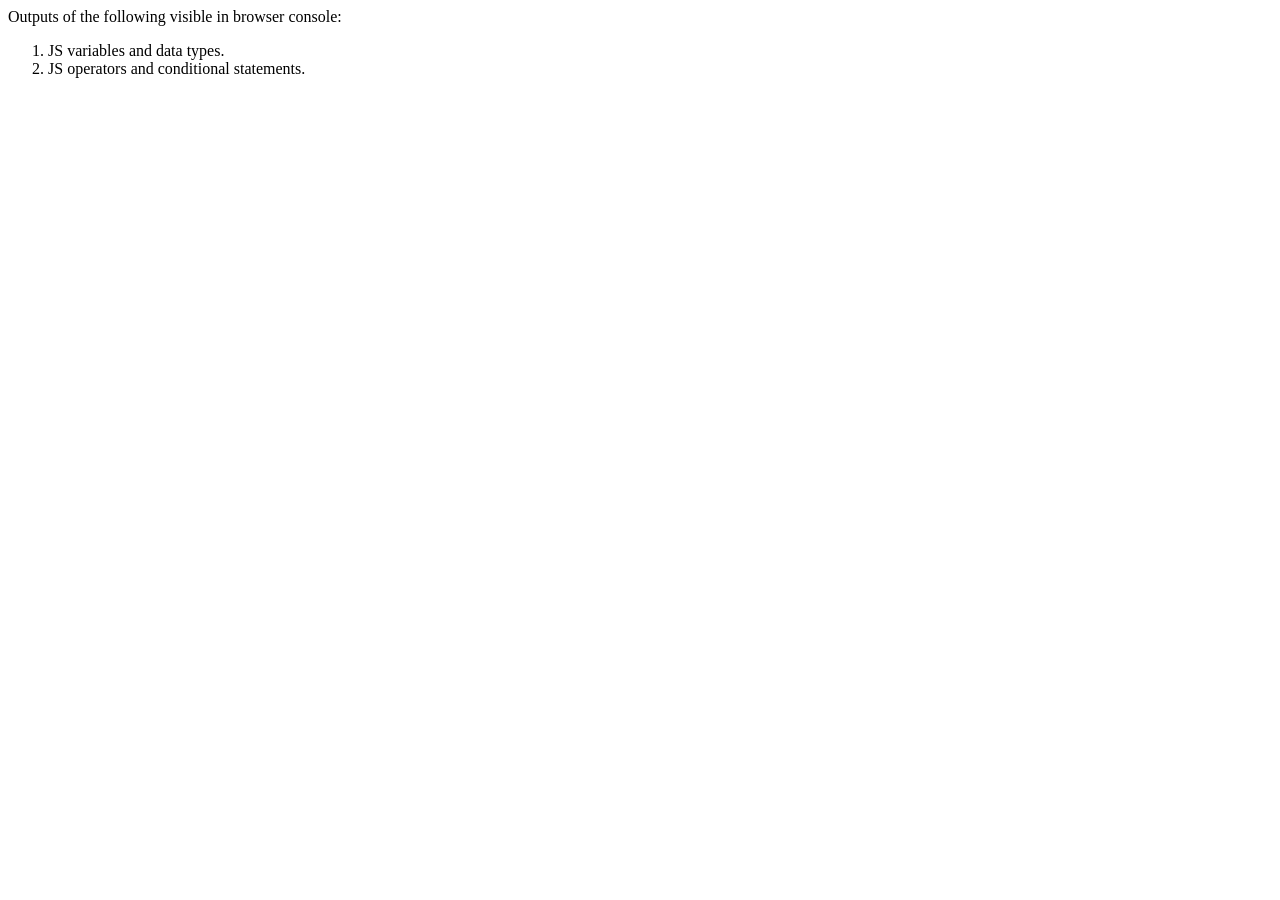
<file: javascript/index.html>
<!DOCTYPE html>
<html lang="en">
<head>
    <meta charset="UTF-8">
    <meta name="viewport" content="width=device-width, initial-scale=1.0">
    <title>Document</title>
</head>
<body>
    Outputs of the following visible in browser console: <br>
    <script src="basics.js"></script>
    <ol>
        <li>JS variables and data types.</li>
        <li>JS operators and conditional statements.</li>
    </ol>     
    
    
</body>
</html>
</file>
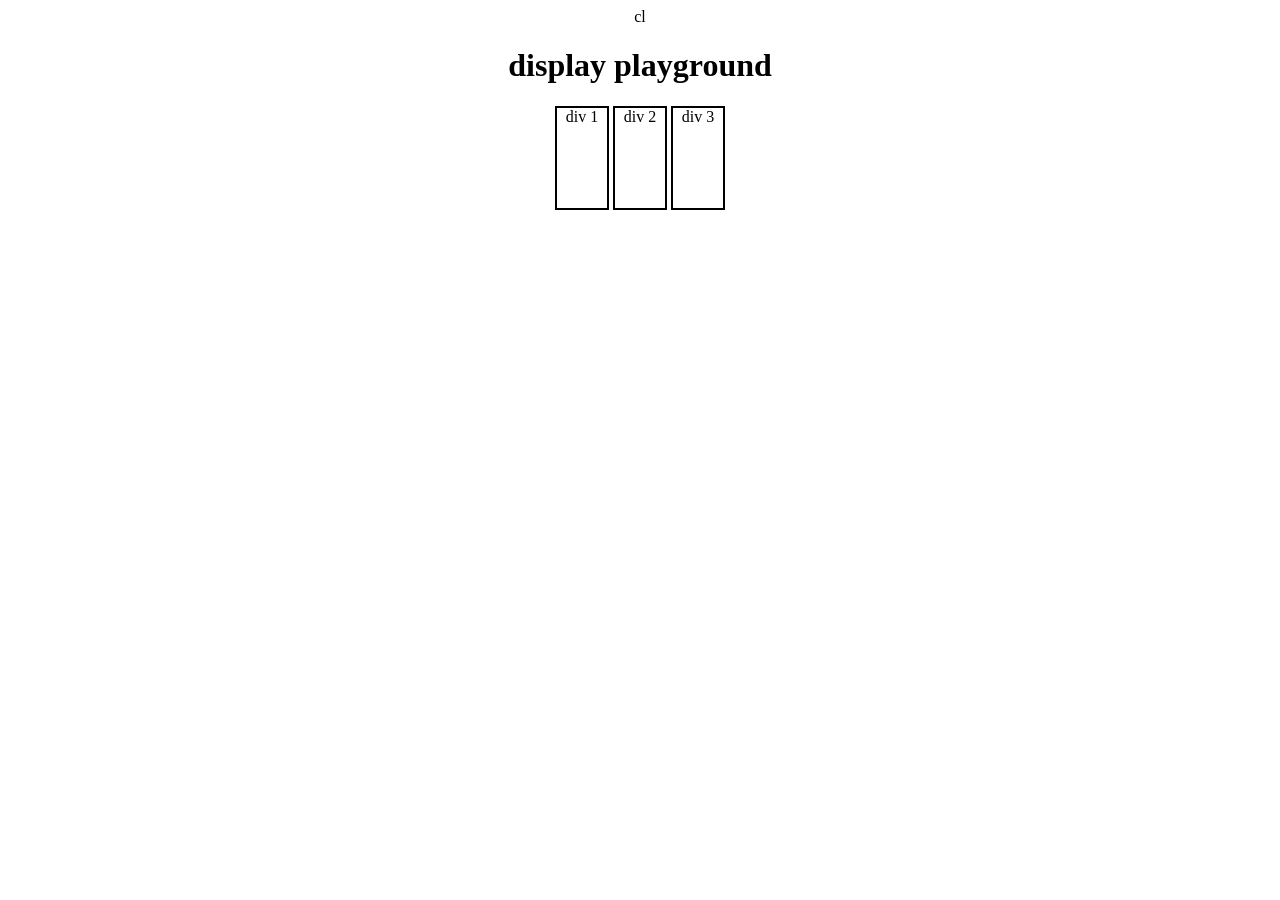
<file: html,css/css level 2.html>
cl<!DOCTYPE html>
<html lang="en">
<head>
    <meta charset="UTF-8">
    <meta name="viewport" content="width=device-width, initial-scale=1.0">
    <title>css lvl 4</title>
    <link rel="stylesheet" href="lvl4.css">
</head>
<body>
    <h1>display playground</h1>
    <div id="box1">div 1</div>
    <div id="box2">div 2</div>
    <div id="box3">div 3</div>
   
</body>
</html>
</file>
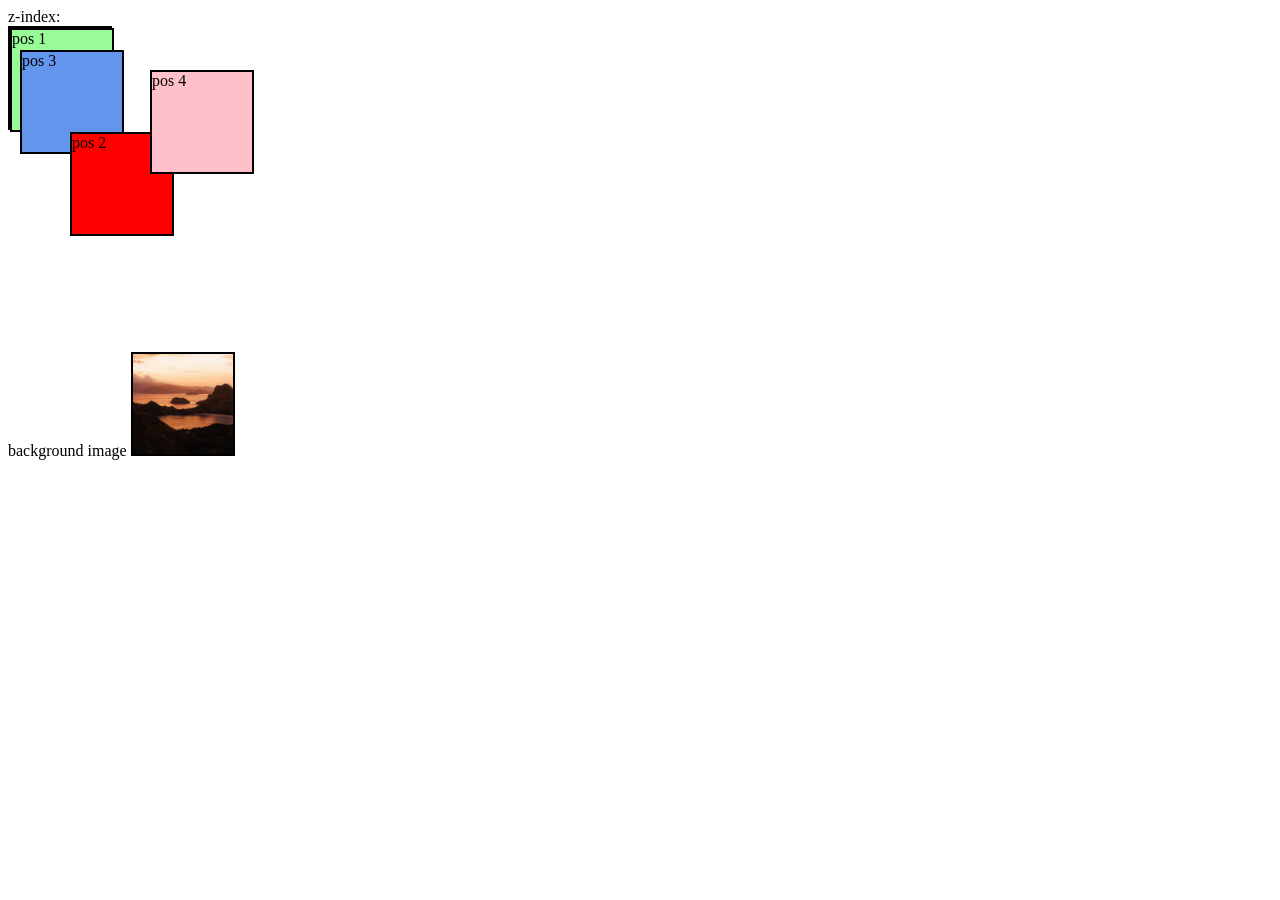
<file: html,css/css lvl 3.html>
<!DOCTYPE html>
<html lang="en">
<head>
    <meta charset="UTF-8">
    <meta name="viewport" content="width=device-width, initial-scale=1.0">
    <title>Document</title>
    <link rel="stylesheet" href="lvl3.css">
</head>
<body> 
    <!-- unit % -->
    <!-- <div id="box1"> 
        <div id="box2"> box 2</div>
    </div>

    <hr>

    unit em
     <div id="box3"> 
        <div id="box4"> box 4</div>
    </div>

    <hr>
    vh:relative to 1% viewport height <br>
    vw: .................. viewport width

    <hr> -->

    <!-- <h3>position playground</h3>
    
    <div id="play4" style="background-color: pink"> pos 4 </div>
   
    Lorem ipsum dolor sit amet, consectetur adipisicing elit. Aspernatur quia rerum exercitationem adipisci laborum delectus odit sit deleniti magnam. Nostrum amet cum ipsum necessitatibus ab labore, est perferendis beatae atque.
    Dolorum, magnam. Assumenda minima, sit ducimus cumque culpa labore! Iusto, praesentium possimus rerum doloribus temporibus, a voluptates cupiditate molestiae fuga nihil, ipsum nisi amet odit delectus quod molestias exercitationem repellat?
    Ipsum soluta enim non incidunt quas officiis corrupti debitis similique consectetur porro, qui amet a veniam? Impedit autem nisi reprehenderit sed maxime? Adipisci deserunt esse velit magni voluptas laborum et.

    <br>
    <div id="play1" style="background-color: palegreen;"> pos 1 </div>
    <div id="play2" style="background-color:red"> pos 2 </div>
    <div id="play3" style="background-color: cornflowerblue "> pos 3 </div>
    <p>Lorem ipsum dolor sit amet consectetur adipisicing elit. Saepe possimus ex perspiciatis, facere dolor aliquid, officiis expedita vel dolorum blanditiis adipisci, aspernatur quidem molestias delectus! Inventore voluptatem reiciendis vitae facere.
    Harum, doloribus pariatur. Fuga delectus eius blanditiis cumque quae tempora placeat facilis molestiae. Sunt corporis, rem, similique odio nulla exercitationem nemo, distinctio fuga magnam impedit inventore quae? Possimus, fuga magnam.
    Repellendus et ea distinctio accusantium ducimus possimus sint ullam incidunt! Qui, ex explicabo.</p>
     -->
  
z-index: <br>
<div>
<div id="play1" style="background-color: palegreen;"> pos 1 </div>
<div id="play2" style="background-color:red"> pos 2 </div>
<div id="play3" style="background-color: cornflowerblue "> pos 3 </div>
<div id="play4" style="background-color: pink"> pos 4 </div>
</div>
<br>
background image
    <div id="img"></div>

</body>
</html>
</file>
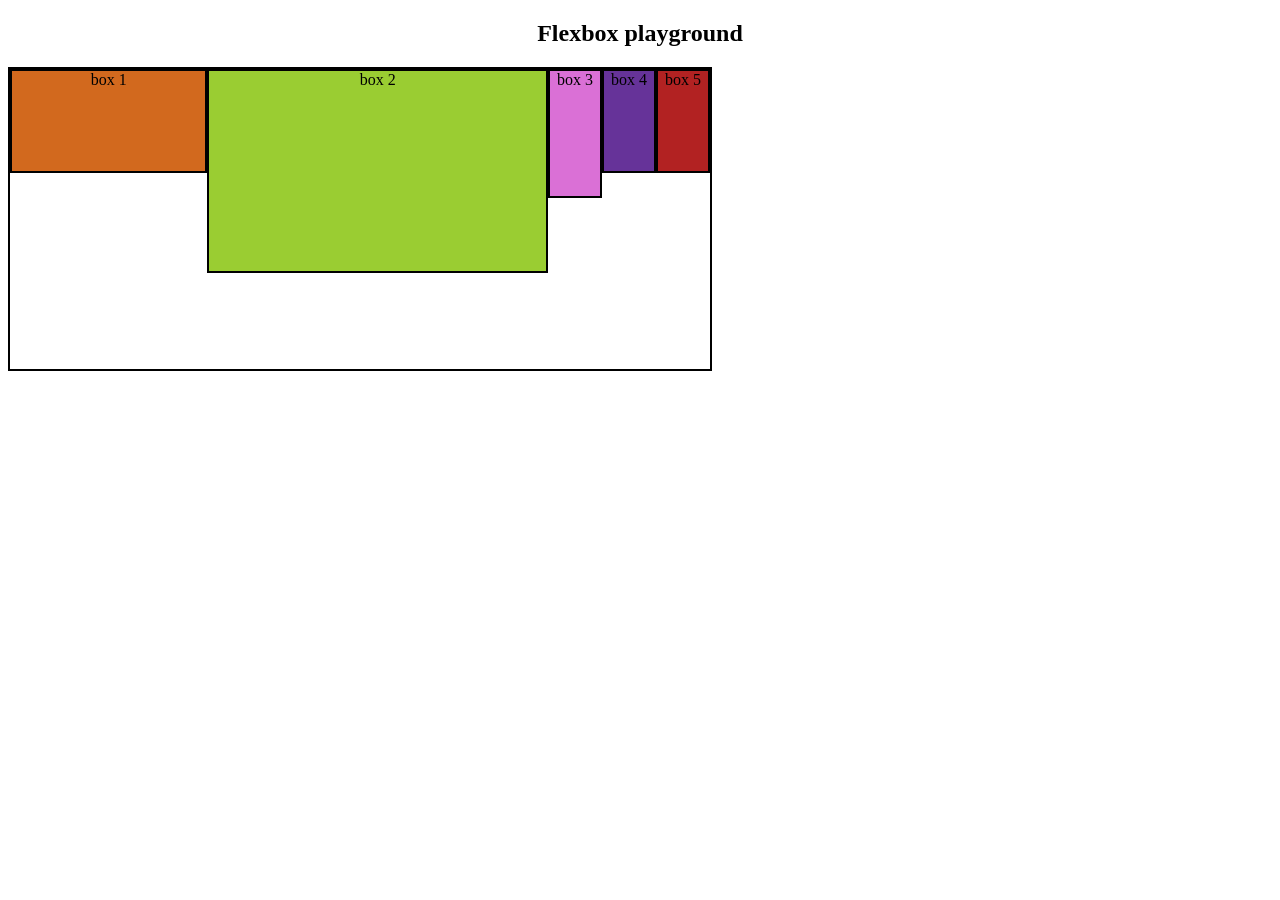
<file: html,css/css lvl 4.html>
<!DOCTYPE html>
<html lang="en">
<head>
    <meta charset="UTF-8">
    <meta name="viewport" content="width=device-width, initial-scale=1.0">
    <title>level 4 css practice</title>
     <link rel="stylesheet" href="lvl4.css">
</head>
<body>
    <h2>Flexbox playground </h2>
    <div id="container">
        <div id="b1"> box 1 </div>
        <div id="b2"> box 2 </div>
        <div id="b3"> box 3 </div>
        <div id="b4"> box 4 </div>
        <div id="b5"> box 5 </div>
</div>
</body>
</html>
</file>
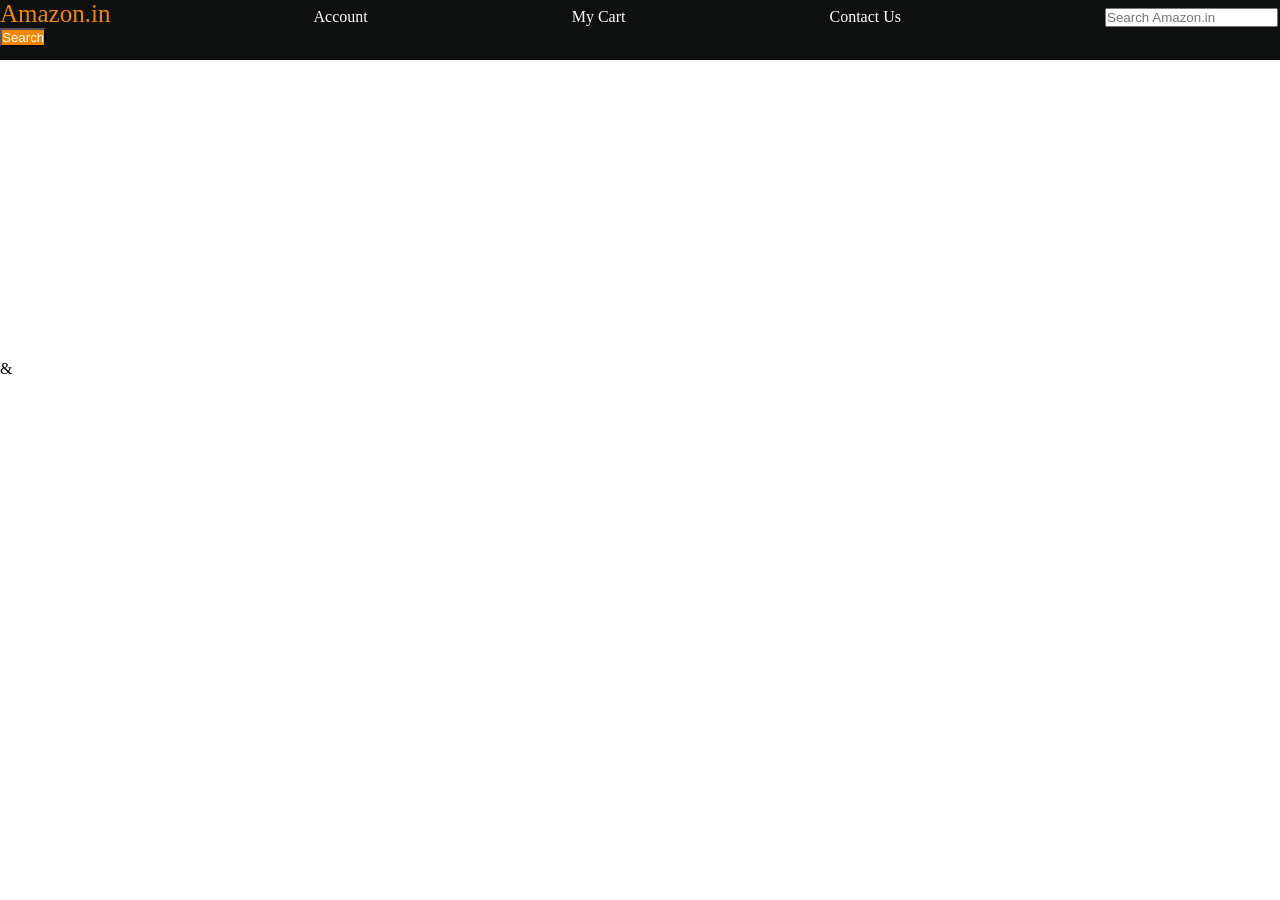
<file: html,css/css p set 4.html>
<!DOCTYPE html>
<html lang="en">
<head>
    <meta charset="UTF-8">
    <meta name="viewport" content="width=device-width, initial-scale=1.0">
    <title>practice set 4</title>
    <link rel="stylesheet" href="prac set 4.css">
</head>
<body>
    <header>
     <div id="navbar">
        <a href="#" id="logo">Amazon.in</a>
        <a href="#">Account</a>
        <a href="#">My Cart</a>
        <a href="#">Contact Us</a>

            <input placeholder="Search Amazon.in">
            <button>Search</button>
       
    </div>
    </header>

    <div id="content">
        <div class="contentBox"></div>
        <div class="contentBox"></div>
        <div class="contentBox"></div>
    </div>
    <footer>&</footer>
</body>
</html>
</file>
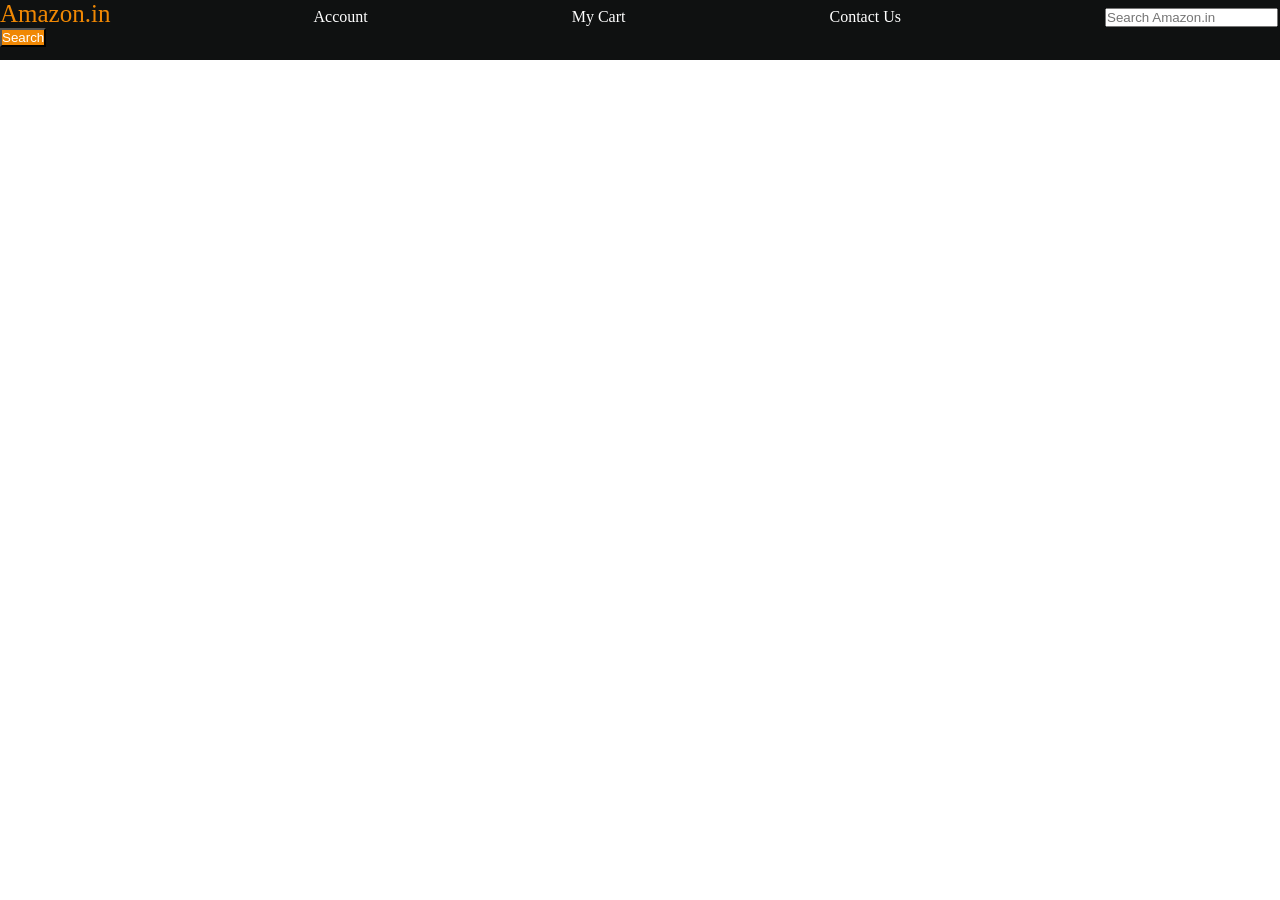
<file: html,css/css practice 3.html>
<!DOCTYPE html>
<html lang="en">
<head>
    <meta charset="UTF-8">
    <meta name="viewport" content="width=device-width, initial-scale=1.0">
    <title>practice set 3</title>
    <link rel="stylesheet" href="prac style 3.css">
</head>
<body>
    <div id="navbar">
        <a href="#" id="logo">Amazon.in</a>
        <a href="#">Account</a>
        <a href="#">My Cart</a>
        <a href="#">Contact Us</a>

            <input placeholder="Search Amazon.in">
            <button>Search</button>
       
    </div>

</body>
</html>
</file>
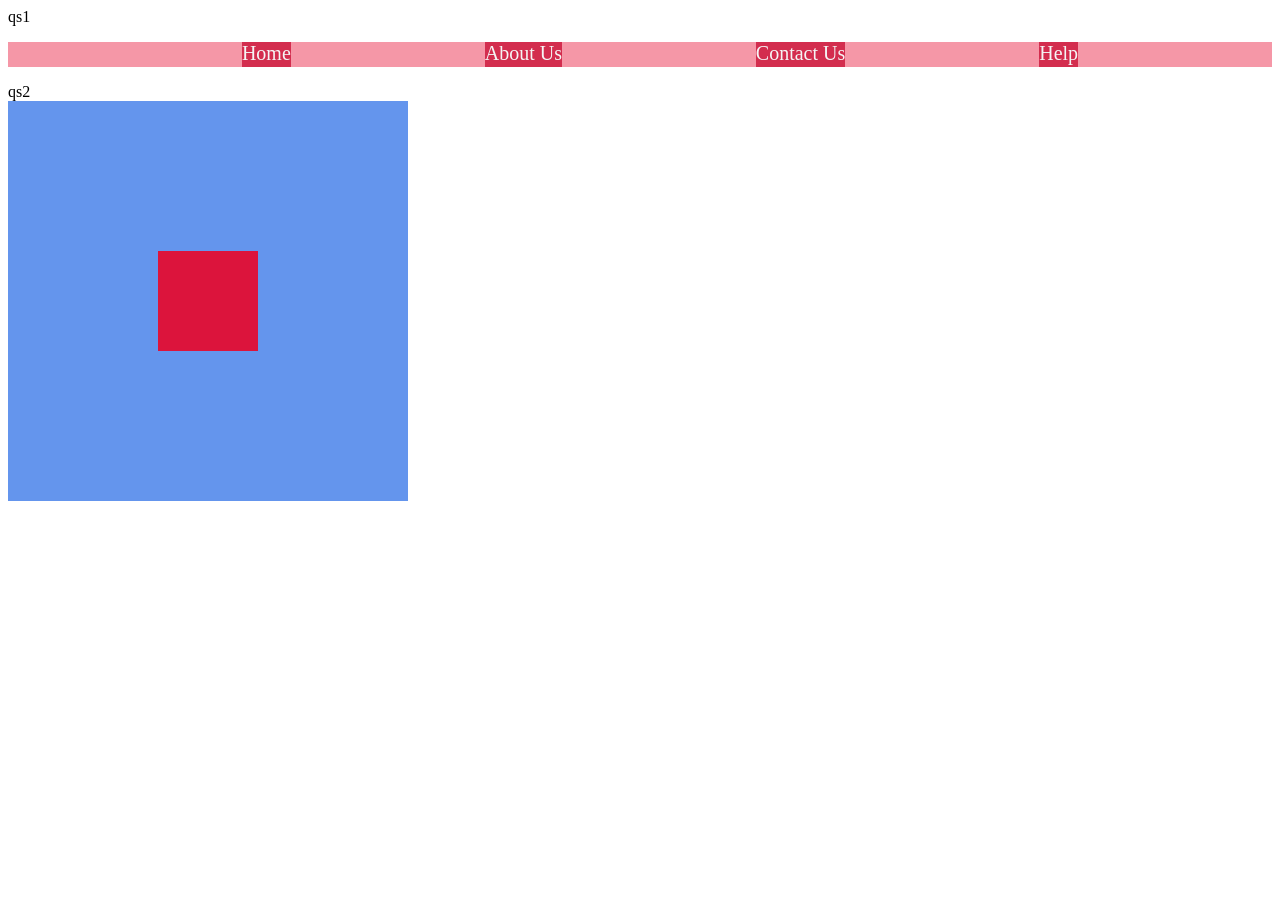
<file: html,css/prac set 6.html>
<!DOCTYPE html>
<html lang="en">
<head>
    <meta charset="UTF-8">
    <meta name="viewport" content="width=device-width, initial-scale=1.0">
    <title>flex box practice</title>
    <link rel="stylesheet" href="prac set 6.css">
</head>

<body>
qs1
        <ul class="navbar">
        <li><a href="css lvl 3.html">Home</a></li>
        <li><a href="css lvl 4.html">About Us</a></li>
        <li><a href="css practice 3.html">Contact Us</a></li>
        <li><a href="C:\Users\NC 99\Desktop\bisma\GitDemo\demo\index.html">Help</a></li>
    </ul>
qs2 
    <div class="outer">
        <div class="inner"></div>
    </div>
</body>
</html>
</file>
<file: html,css/lvl4.css>
body{
    text-align: center;
}

div{
    height: 100px;
    width: 50px;
    display: inline-block;
    border: 2px solid black;
}

#container{
    width: 700px;
    height: 300px;
    display: flex;
    flex-direction: row ; /*aligns elements into rows from main axis in the direction left to right 
    flex-direction: row-reverse; direction of main axis is from right to left */
    /* flex-direction: column-reverse - bottom to top and only column arranges if from top-bottom */
    justify-content: center;
    /* flex-wrap: wrap; */
    align-items:flex-start;
    /* align-content: flex-start; */
}

#b1{
    background-color: chocolate;
    flex-grow: 1;
}

#b2{
    background-color:yellowgreen;
    height: 200px;
    /* align-self: flex-end; */
    flex-grow: 2;
}

#b3{
    background-color: orchid;
    height: 125px;
}

#b4{
    background-color: rebeccapurple;
}

#b5{
    background-color: firebrick;
}
</file>
<file: html,css/lvl3.css>
/* #box1{
    height: 100px;
    width: 100px;
    background-color: blueviolet;
}

#box2{
    height: 50px;
    width: 40%;
    background-color: brown;
    margin-left: 20%;
}

#box3{
    height: 100px;
    width: 100px;
    background-color: rgb(240, 160, 55);
    font-size: 10px;
}

#box4{
    height: 50px;
    /*width: 40%;*/
    /* background-color: rgb(83, 255, 183);
    margin-left: 20%;
    font-size: 2em;
    width: 5em;

} */

/* div{
    height: 100px;
    width: 100px;
    border: 2px solid black;
    display: inline-block;
}

#play1{
    position: static;
}

#play2{
    position: relative;
    top: 10px;
    left: 10px;
}

#play3{
    position: sticky;
    top:0px;
    left: 20px;
}

#play4{
    position: fixed;
    right: 10px;
    bottom: 0;
    width: 100px;
} */

div{
    height: 100px;
    width: 100px;
    border: 2px solid black;
    display: inline-block;
}

#play1{
    position: static;
}

#play2{
    position: relative;
    top: 0px;
    left: 60px;
    z-index: 1;
}

#play3{
    position: absolute;
    top:50px;
    left:20px;
}

#play4{
    position: fixed;
    left: 150px;
    top: 70px;
    width: 100px;
    z-index: 4;
}

#img{
     margin-top: 200px;
     background-image: url("bgimg.jpg");
     background-size: cover;
}
</file>
<file: html,css/prac set 4.css>
*{
    padding: 0;
    margin: 0;
    color: white;
}

#navbar{
    height: 60px;
    background-color: #0f1111;
}

button{
    background-color: #f08804;
}

#logo{
    color: #f08804;
    font-size: 25px;
}

a{
    margin-right: 200px;
    text-decoration: none;
}

.contentBox{
    height: 100px;
    width: 100px;
}

footer{
    color: black;
}
</file>
<file: html,css/prac style 3.css>
*{
    padding: 0;
    margin: 0;
    color: white;
}

#navbar{
    height: 60px;
    background-color: #0f1111;
}

button{
    background-color: #f08804;
}

#logo{
    color: #f08804;
    font-size: 25px;
}

a{
    margin-right: 200px;
    text-decoration: none;
}
</file>
<file: html,css/prac set 6.css>
.navbar{
    background-color: rgb(245, 151, 167);
    font-family: 'Times New Roman', Times, serif;
    display: flex;
    justify-content: space-evenly; /*used to bring content evenly along the main axis*/
    height: 25px;
}

a{
    text-decoration: none;
    color: whitesmoke;
    
}

li{
    list-style-type: none;
    background-color:rgb(211, 45, 78);
    font-size: 15pt;
}

.outer{
    height: 400px;
    width: 400px;
    background-color: cornflowerblue;
    display: flex; 
    justify-content: center;
    align-items: center; /* to center items in the center on the cross axis */
}

.inner{
    height: 100px;
    width: 100px;
    background-color:crimson;
}
</file>
